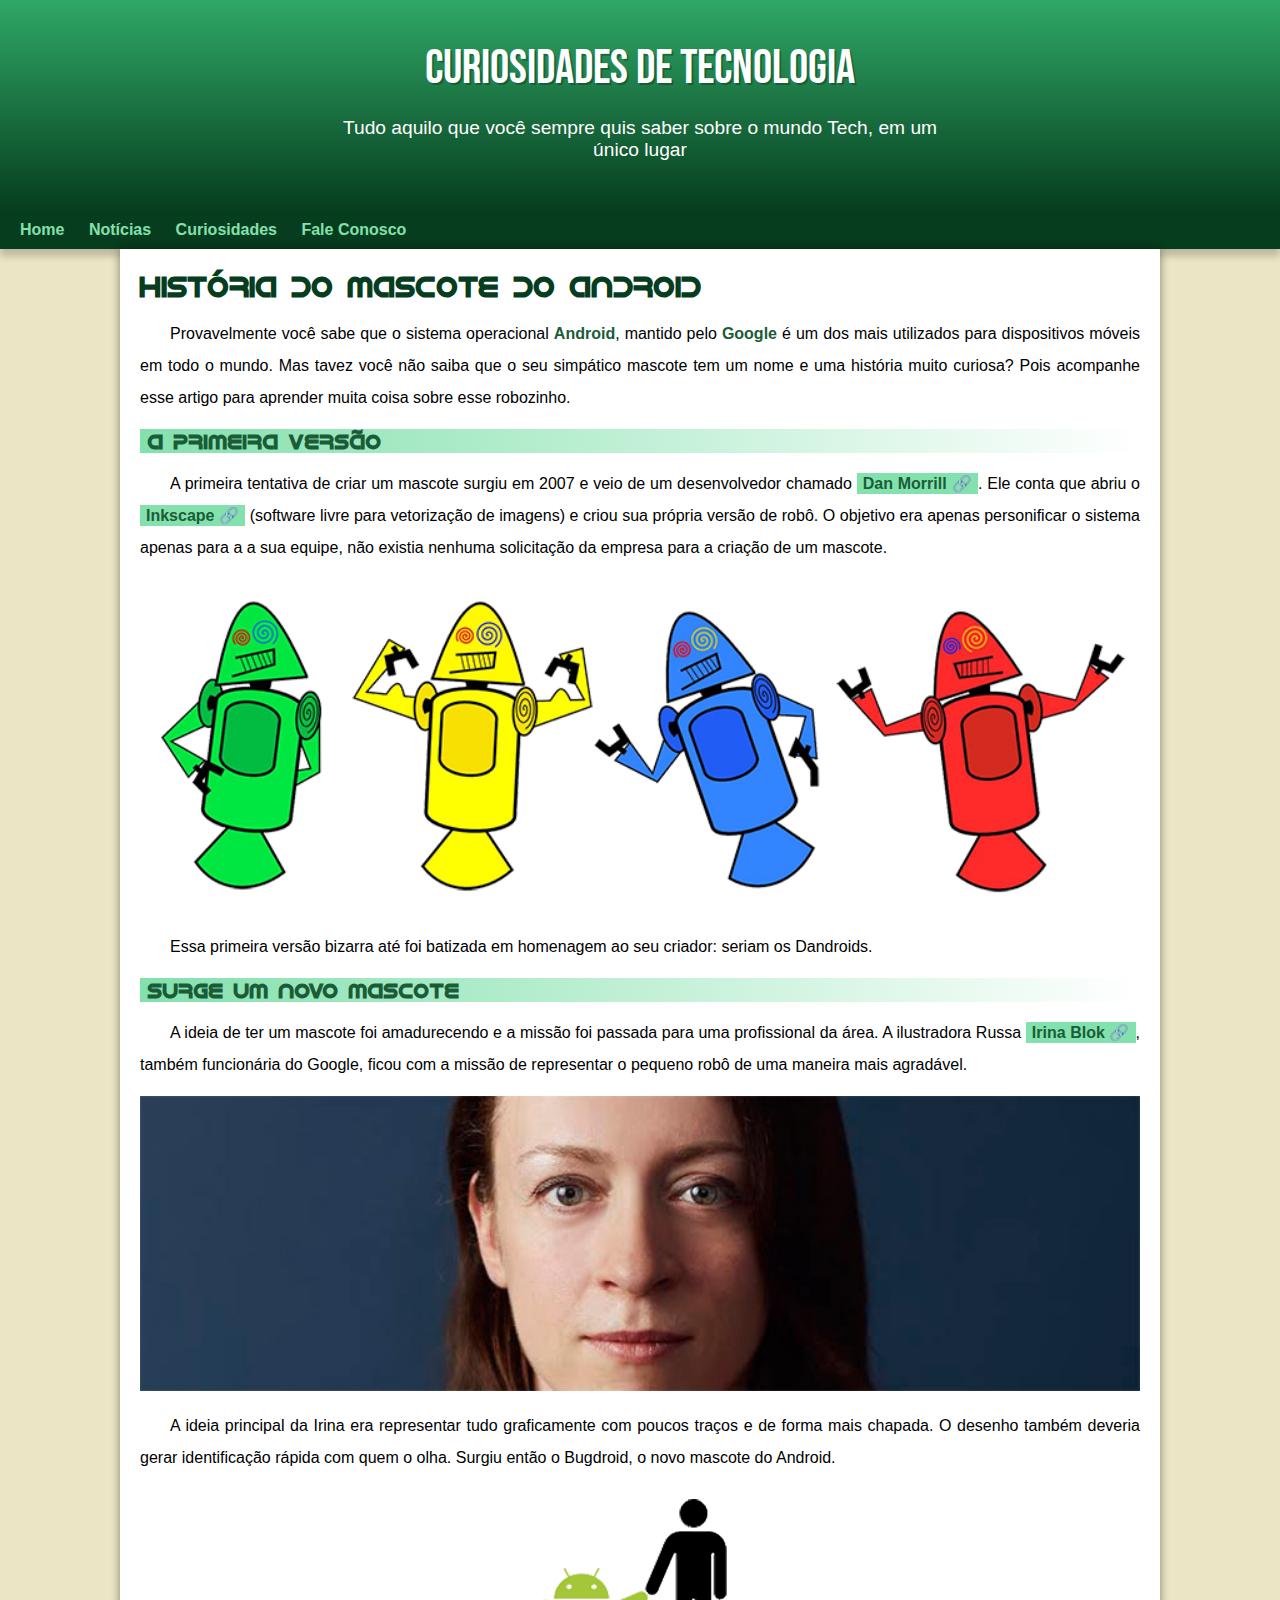
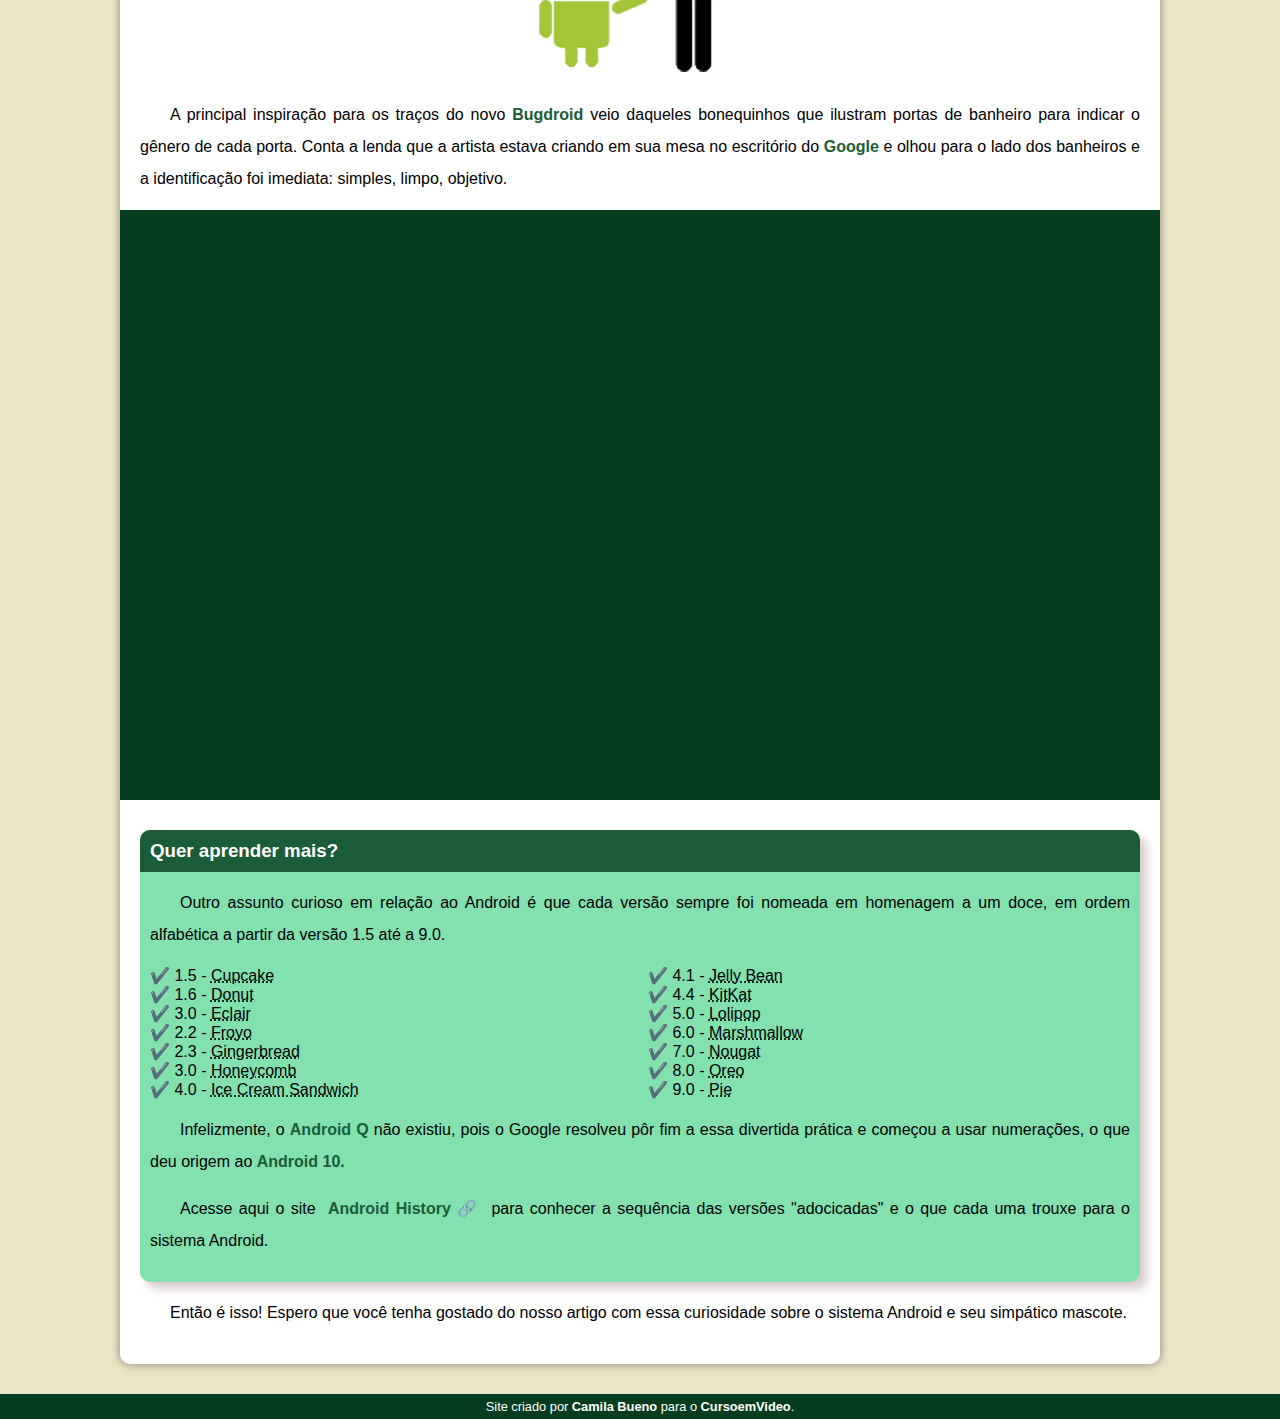
<file: D10/index.html>
<!DOCTYPE html>
<html lang="pt-br">
<head>
    <meta charset="UTF-8">
    <meta http-equiv="X-UA-Compatible" content="IE=edge">
    <meta name="viewport" content="width=device-width, initial-scale=1.0">
    <title>Como surgiu o mascote do Android</title>
    <link rel="shortcut icon" href="pacote-projeto-d010/imagens/favicon.ico" type="image/x-icon">
    <link rel="stylesheet" href="style.css">
</head>
<body>
    <header>
        <h1>Curiosidades de Tecnologia</h1>
        <p>Tudo aquilo que você sempre quis saber sobre o mundo Tech, em um único lugar</p>
    </header>
        <nav> 
        <a href="#"> Home</a>
        <a href="#"> Notícias</a>
        <a href="#"> Curiosidades</a>
        <a href="#"> Fale Conosco</a>
        </nav>
    <main>
        <article>
            <h1>História do Mascote do Android</h1>
        
            <p>Provavelmente você sabe que o sistema operacional <strong> Android</strong>, mantido pelo <strong> Google</strong> é um dos mais utilizados para dispositivos móveis em todo o mundo. Mas tavez você não saiba que o seu simpático mascote tem um nome e uma história muito curiosa? Pois acompanhe esse artigo para aprender muita coisa sobre esse robozinho.</p>
        
            <h2>A primeira versão</h2>
    
             <p>A primeira tentativa de criar um mascote surgiu em 2007 e veio de um desenvolvedor chamado <a class="externo" href="https://androidcommunity.com/dan-morrill-shows-us-the-android-mascot-that-almost-was-20130103/" target="_blank"> Dan Morrill</a>. Ele conta que abriu o <a class="externo" href="https://inkscape.org/pt-br/" target="_blank" > Inkscape</a> (software livre para vetorização de imagens) e criou sua própria versão de robô. O objetivo era apenas personificar o sistema apenas para a a sua equipe, não existia nenhuma solicitação da empresa para a criação de um mascote.</p>
    
            <picture>
                <source media="(max-width:670px)" srcset="../D10/pacote-projeto-d010/imagens/dan-droids-pq.png">
                <img src="../D10/pacote-projeto-d010/imagens/dan-droids.png" alt="Primeiro mascote do Android"></picture>
    
            <p>Essa primeira versão bizarra até foi batizada em homenagem ao seu criador: seriam os Dandroids.</p>
        
            <h2>Surge um novo mascote</h2>
        
            <p>A ideia de ter um mascote foi amadurecendo e a missão foi passada para uma profissional da área. A ilustradora Russa <a class="externo" href="https://www.irinablok.com/android" target="_blank">Irina Blok</a>, também funcionária do Google, ficou com a missão de representar o pequeno robô de uma maneira mais agradável.</p>
        
            <picture>
                <source media="(max-width:670px)" srcset="../D10/pacote-projeto-d010/imagens/irina-blok-pq.jpg"><img src="../D10/pacote-projeto-d010/imagens/irina-blok.jpg" alt="Foto da Irina Blok"></picture>
        
            <p>A ideia principal da Irina era representar tudo graficamente com poucos traços e de forma mais chapada. O desenho também deveria gerar identificação rápida com quem o olha. Surgiu então o Bugdroid, o novo mascote do Android.</p>
        
            <img src="../D10/pacote-projeto-d010/imagens/bugdroid.png" class="pequena" alt="Bugdroid">
        
            <p>A principal inspiração para os traços do novo <strong>Bugdroid</strong> veio daqueles bonequinhos que ilustram portas de banheiro para indicar o gênero de cada porta. Conta a lenda que a artista estava criando em sua mesa no escritório do <strong>Google</strong> e olhou para o lado dos banheiros e a identificação foi imediata: simples, limpo, objetivo.</p>
        
            <div class="video"><iframe width="560" height="315" src="https://www.youtube.com/embed/l2UDgpLz20M" title="YouTube video player" frameborder="0" allow="accelerometer; autoplay; clipboard-write; encrypted-media; gyroscope; picture-in-picture" allowfullscreen></iframe></div>
    
    <aside>
        <h3>Quer aprender mais?</h3>
    
        <p>Outro assunto curioso em relação ao Android é que cada versão sempre foi nomeada em homenagem a um doce, em ordem alfabética a partir da versão 1.5 até a 9.0.</p>

        <ul>
            <li>1.5 - <abbr title="Bolo de caneca"> Cupcake </abbr></li>
            <li>1.6 - <abbr title="Rosquinha">Donut</abbr></li>
            <li> 3.0 - <abbr title="Bomba">Eclair</abbr></li>
            <li> 2.2 - <abbr title="Iogurte congelado">Froyo</abbr></li>
            <li> 2.3 - <abbr title="Biscoito de gengibre">Gingerbread</abbr></li>
            <li> 3.0 - <abbr title="Favo de mel">Honeycomb</abbr></li>
            <li> 4.0 - <abbr title="Sanduíche de sorvete">Ice Cream Sandwich</abbr></li>
            <li> 4.1 - <abbr title="Jujuba">Jelly Bean</abbr></li>
            <li> 4.4 - <abbr title="Kitkat">KitKat</abbr></li>
            <li> 5.0 - <abbr title="Pirulito">Lolipop</abbr></li>
            <li> 6.0 - <abbr title="Marshmallow">Marshmallow</abbr></li>
            <li> 7.0 - <abbr title="Torrone">Nougat</abbr></li>
            <li> 8.0 - <abbr title="Oreo">Oreo</abbr></li>
            <li> 9.0 - <abbr title="Torta">Pie</abbr></li>
        </ul>
    
        <p>Infelizmente, o <strong>Android Q</strong> não existiu, pois o Google resolveu pôr fim a essa divertida prática e começou a usar numerações, o que deu origem ao <strong> Android 10.</strong></p>
    
        <p>Acesse aqui o site <a class="externo" href="https://www.android.com/intl/en_uk/history/#/donut" target="_blank"> Android History</a> para conhecer a sequência das versões "adocicadas" e o que cada uma trouxe para o sistema Android.</p>
    </aside>
        <p>Então é isso! Espero que você tenha gostado do nosso artigo com essa curiosidade sobre o sistema Android e seu simpático mascote.</p>
        </article>
    </main>  
        <footer>
            <p>Site criado por <a href="https://github.com/camilab86" target="_blank"><strong> Camila Bueno</strong></a> para o <a href="https://www.youtube.com/cursoemvideo" target="_blank"><strong> CursoemVideo</strong></a>.</p>
        </footer> 
</body>
</html>
</file>
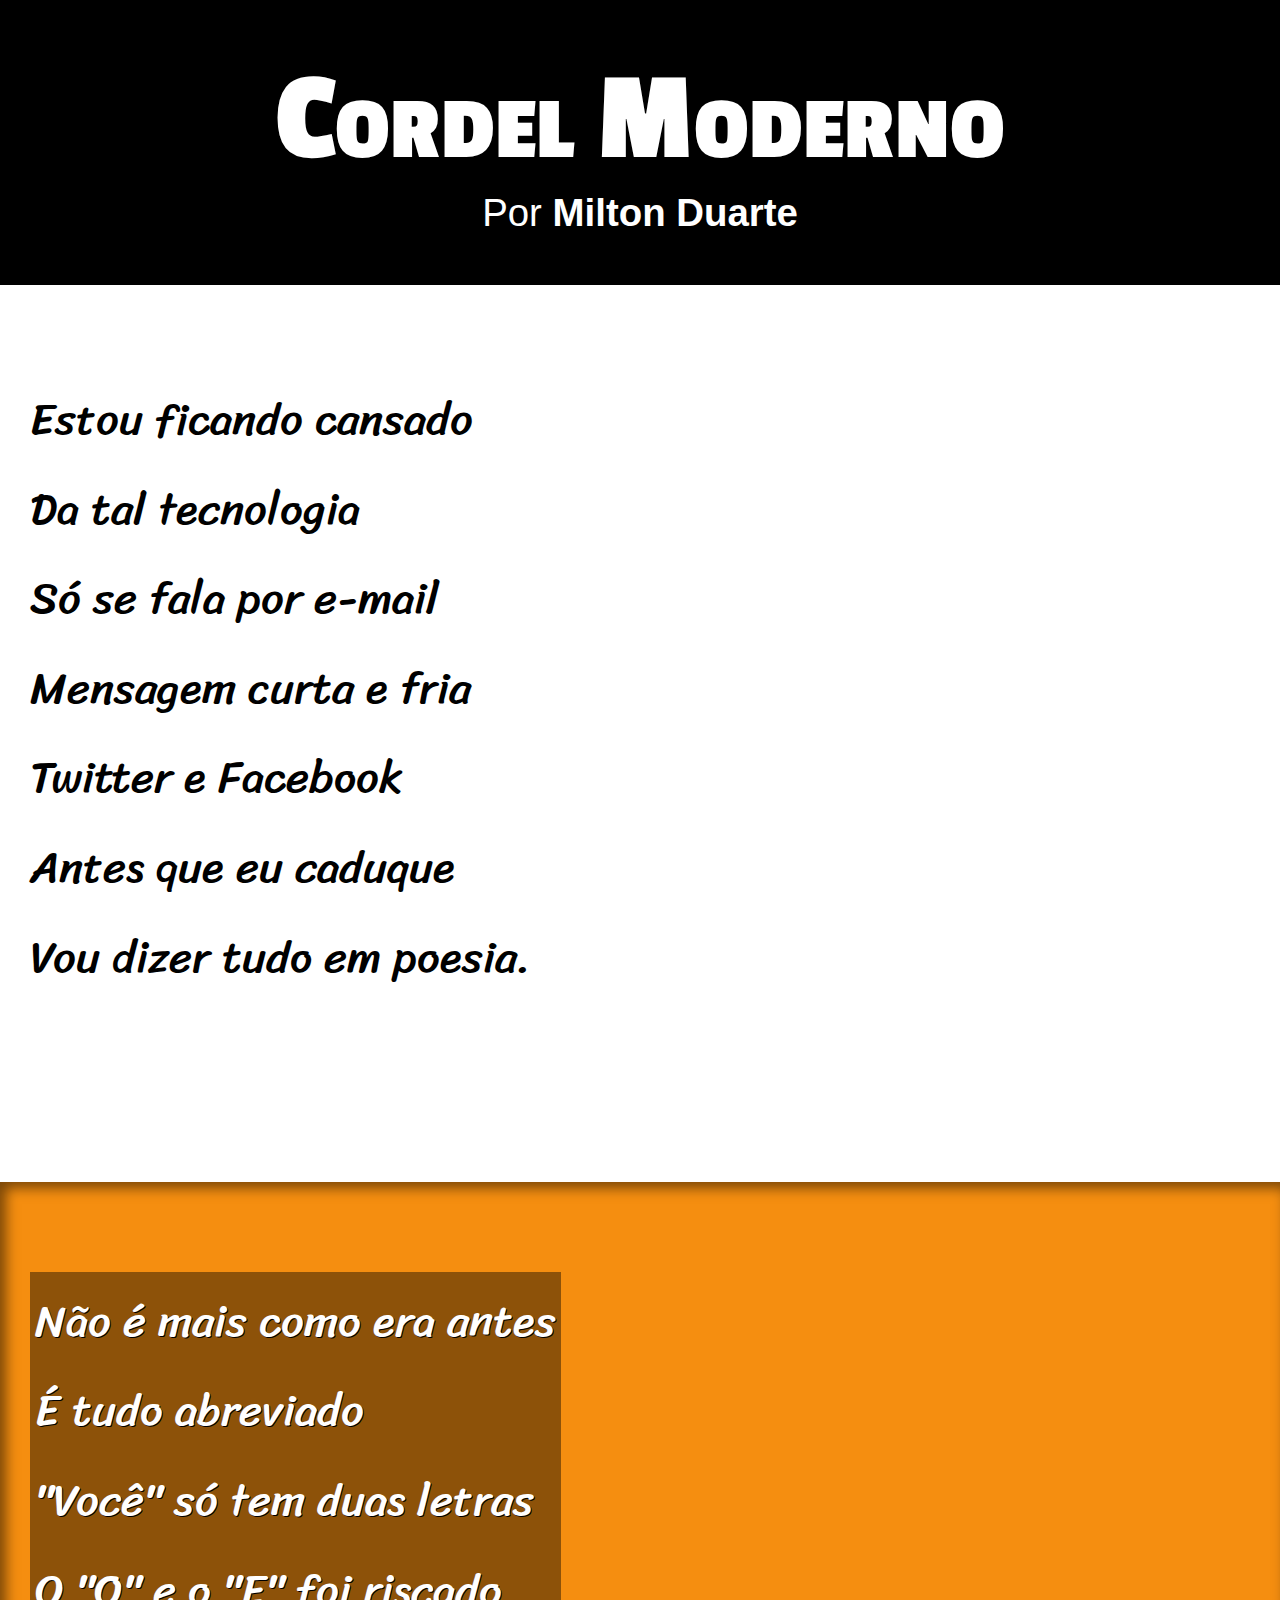
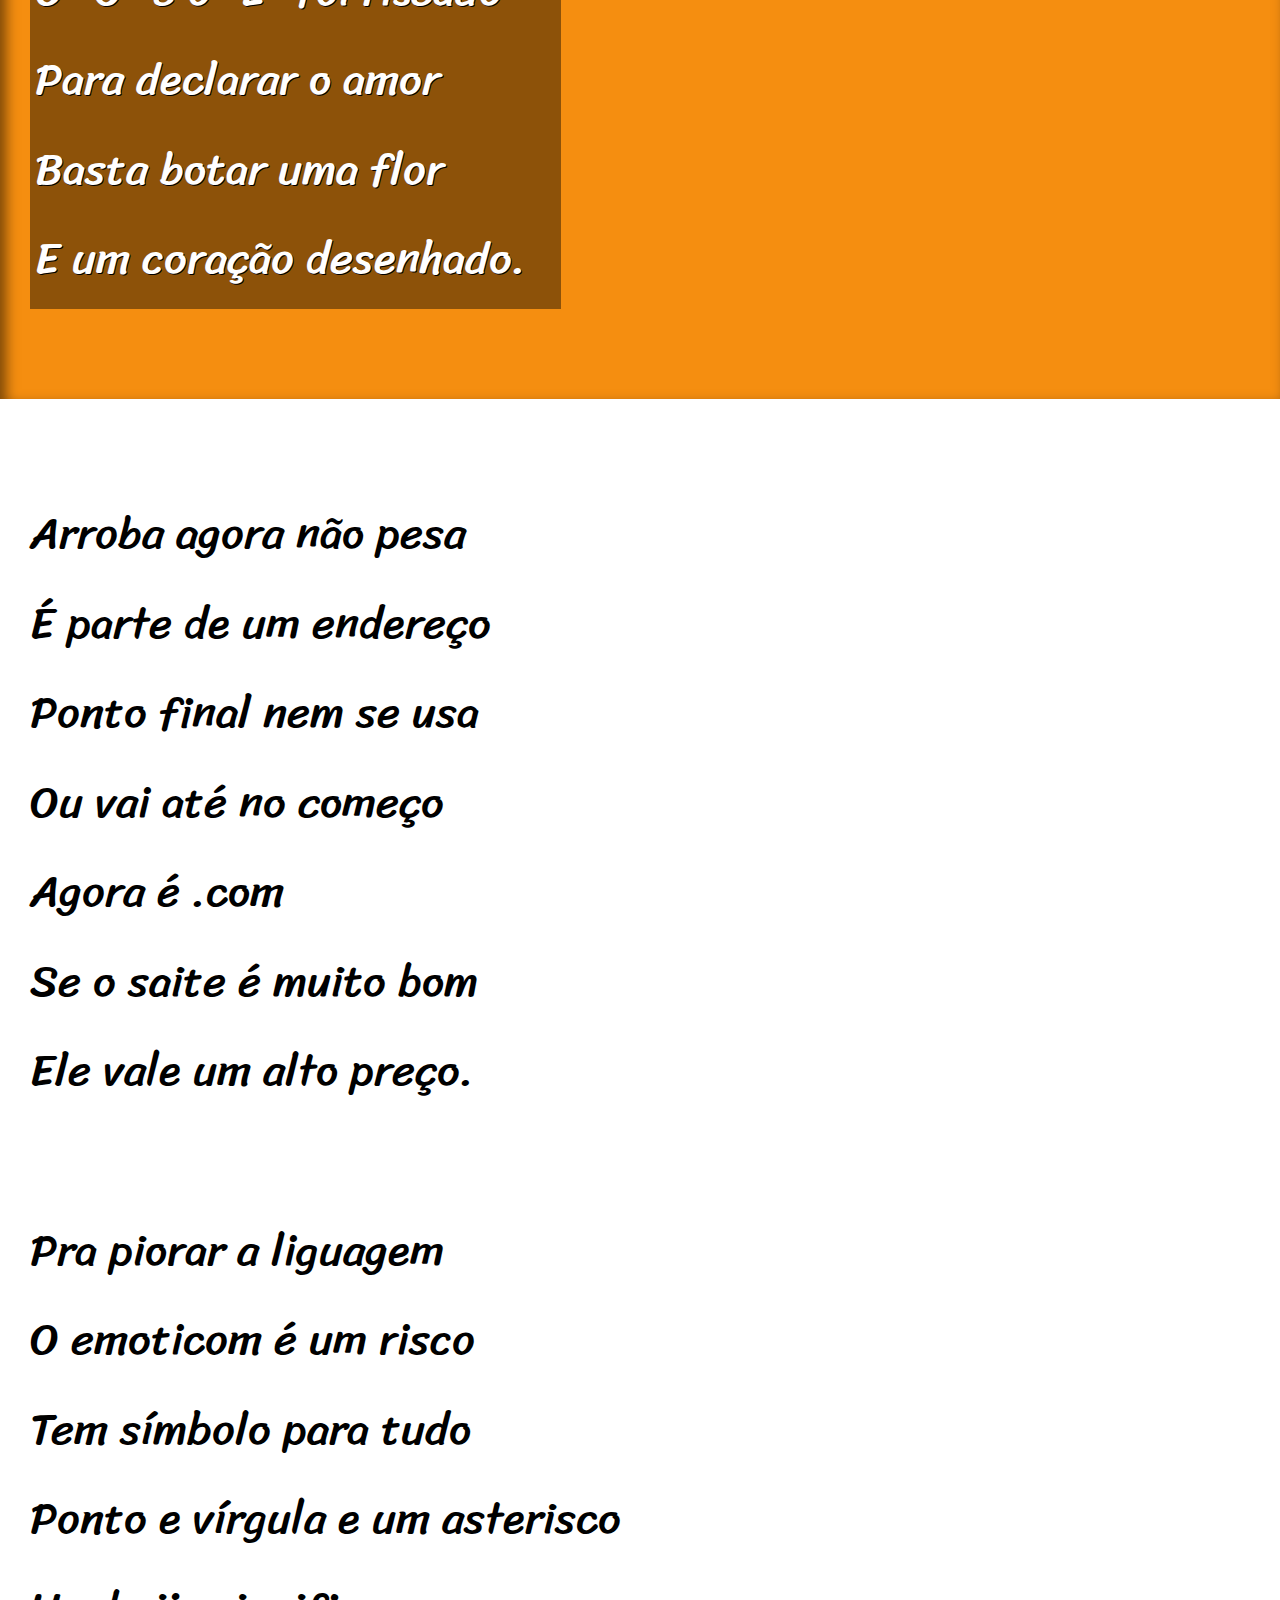
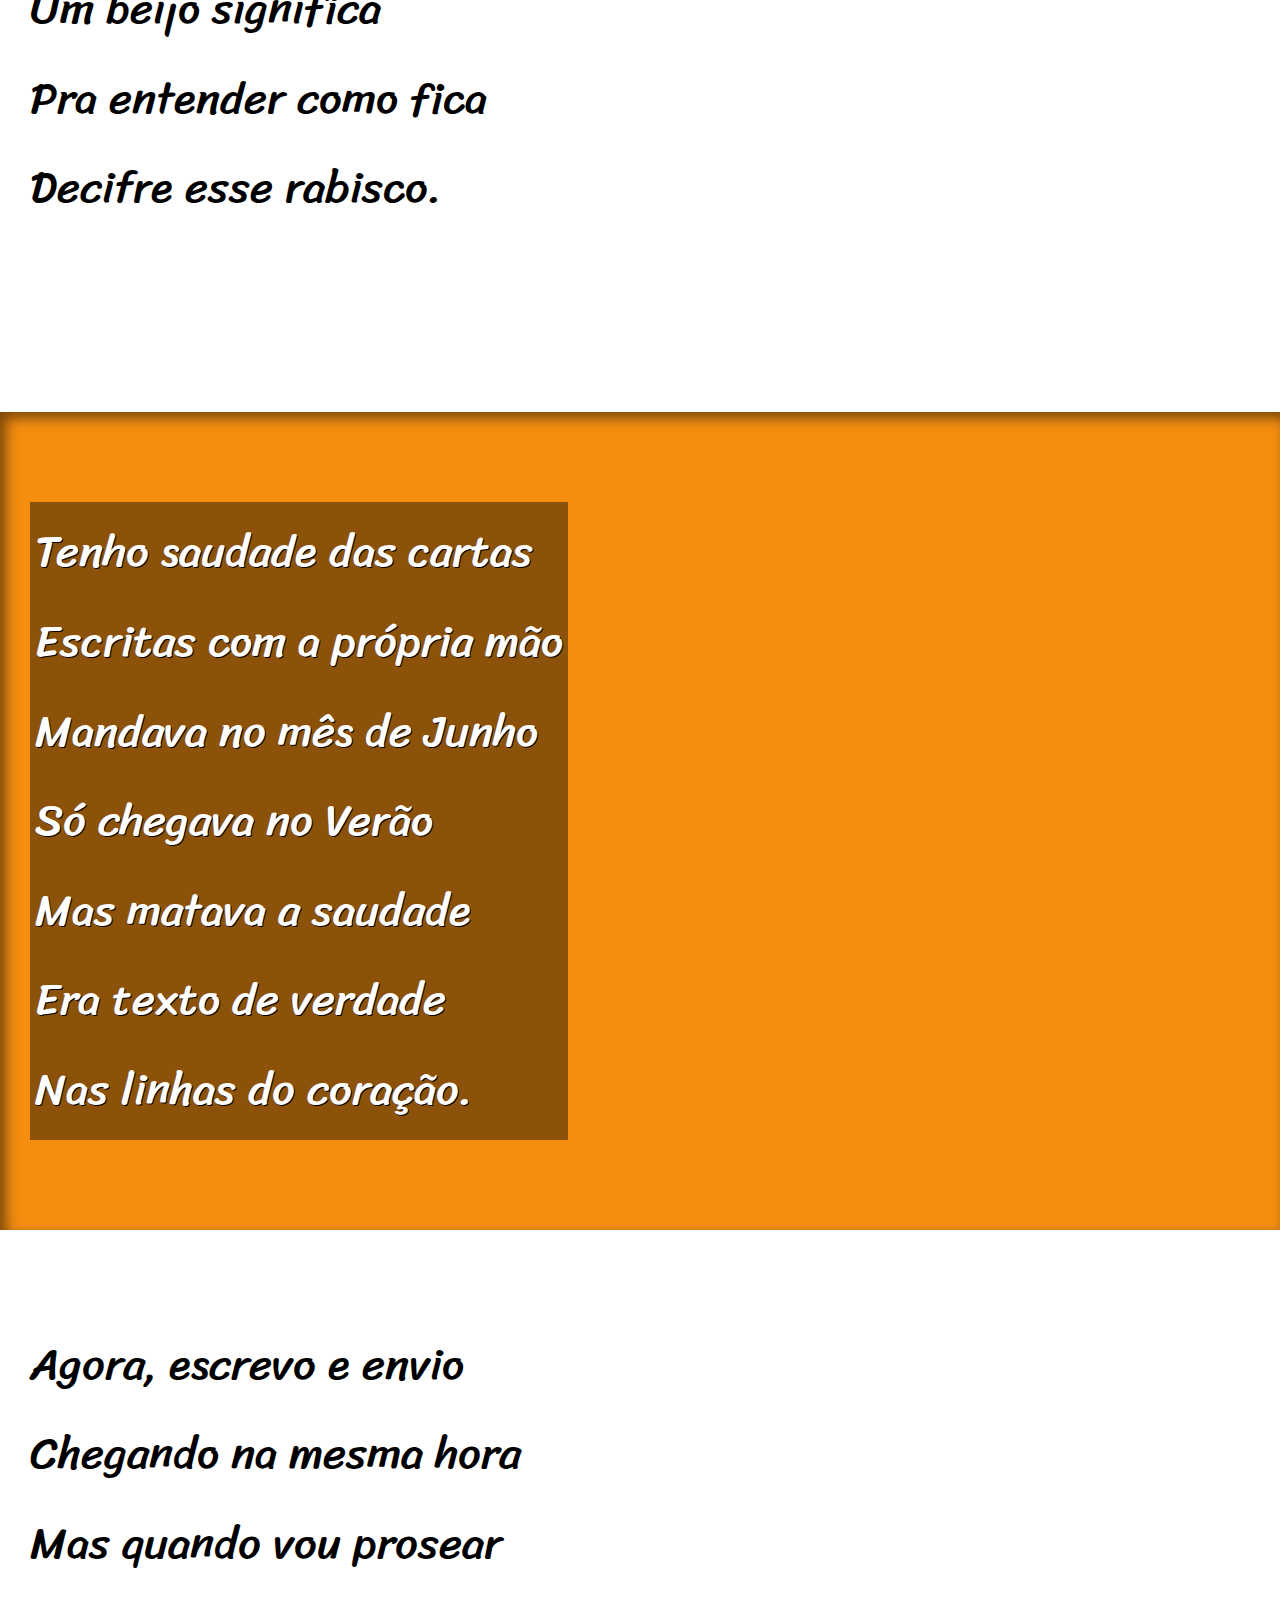
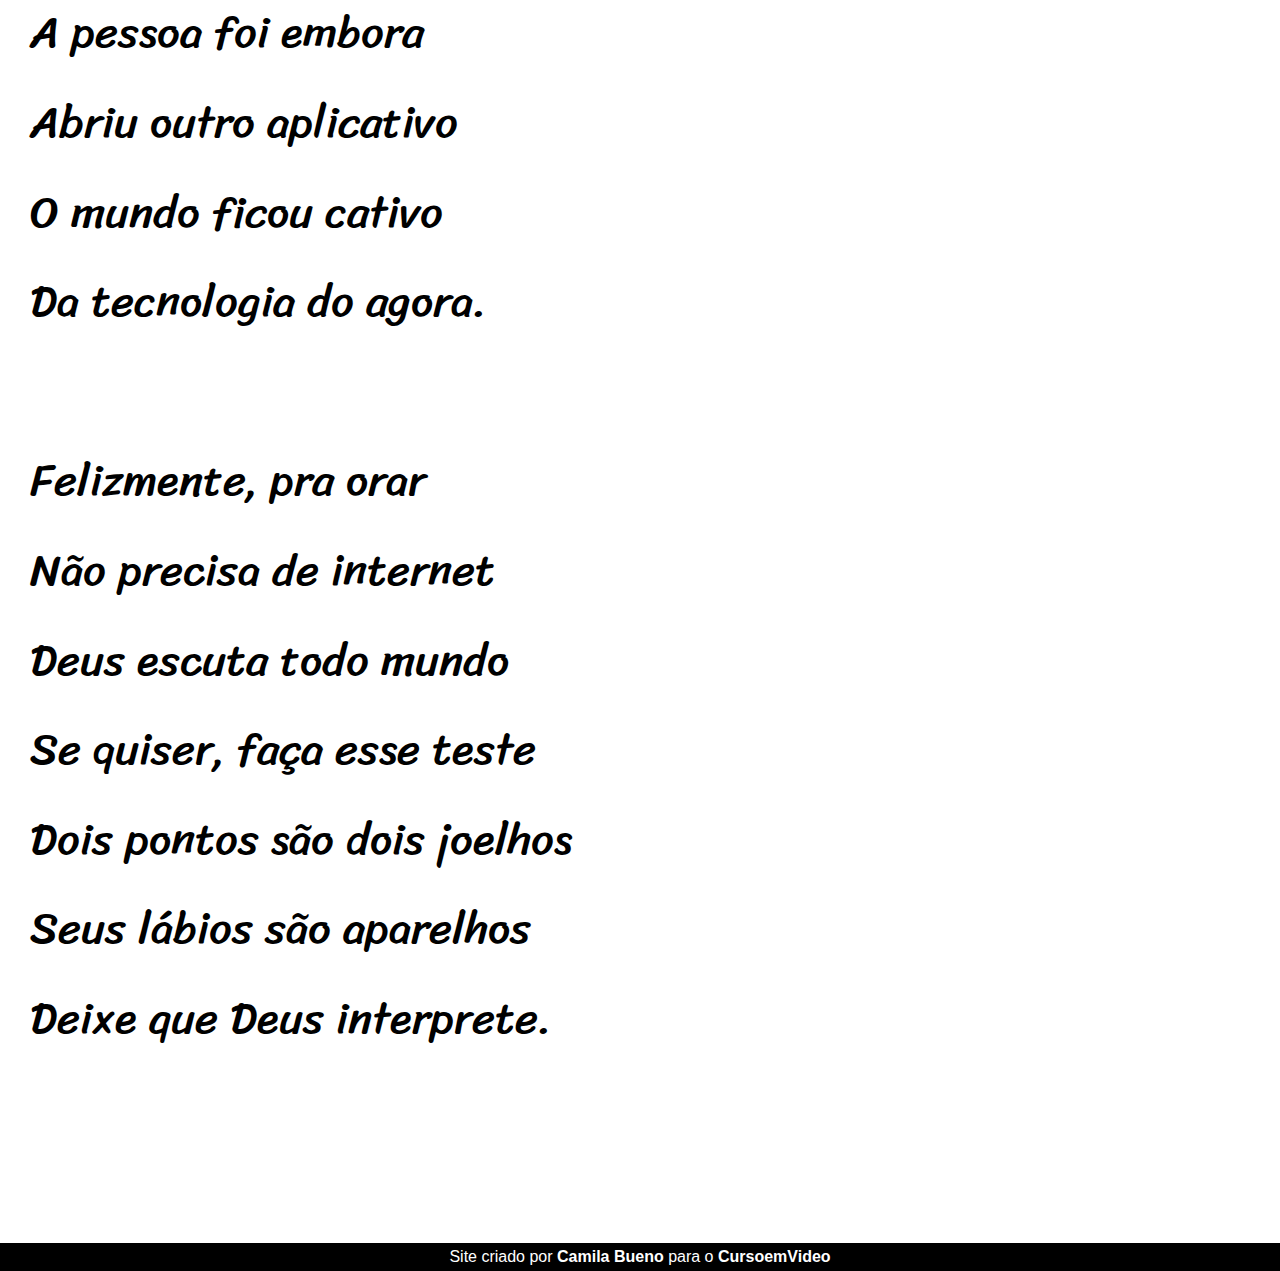
<file: D12/index.html>
<!DOCTYPE html>
<html lang="pt-br">
<head>
    <meta charset="UTF-8">
    <meta http-equiv="X-UA-Compatible" content="IE=edge">
    <meta name="viewport" content="width=device-width, initial-scale=1.0">
    <title>Cordel Moderno</title>
    <link rel="stylesheet" href="style.css">
</head>
<body>
<header>
    <h1>Cordel Moderno</h1>
    <p>
        Por <a href="https://www.recantodasletras.com.br/poesias/3186743" target="_blank">Milton Duarte</a>
    </p>
</header>
    <main>
        <section class="normal">
            <p>
                Estou ficando cansado <br>
                Da tal tecnologia <br>
                Só se fala por e-mail <br>
                Mensagem curta e fria <br>
                Twitter e Facebook <br>
                Antes que eu caduque <br>
                Vou dizer tudo em poesia.
            </p>
        </section>
        
        <section class="imagem" id="img01">
            <p>
                Não é mais como era antes <br>
                É tudo abreviado <br>
                "Você" só tem duas letras <br>
                O "O" e o "E" foi riscado <br>
                Para declarar o amor <br>
                Basta botar uma flor <br>
                E um coração desenhado.
            </p>
        </section>
        
        <section class="normal">
            <p>
                Arroba agora não pesa <br>
                É parte de um endereço <br>
                Ponto final nem se usa <br>
                Ou vai até no começo <br>
                Agora é .com <br>
                Se o saite é muito bom <br>
                Ele vale um alto preço.
            </p>
                
            <p>
                Pra piorar a liguagem <br>
                O emoticom é um risco <br>
                Tem símbolo para tudo <br>
                Ponto e vírgula e um asterisco <br>
                Um beijo significa <br>
                Pra entender como fica <br>
                Decifre esse rabisco. <br>
            </p>
        </section>
            
        <section class="imagem" id="img02">
            <p>
                Tenho saudade das cartas <br>
                Escritas com a própria mão <br>
                Mandava no mês de Junho <br>
                Só chegava no Verão <br>
                Mas matava a saudade <br>
                Era texto de verdade <br>
                Nas linhas do coração.
            </p>
        </section>

        <section class="normal">
            <p>
                Agora, escrevo e envio <br>
                Chegando na mesma hora <br>
                Mas quando vou prosear <br>
                A pessoa foi embora <br>
                Abriu outro aplicativo <br>
                O mundo ficou cativo <br>
                Da tecnologia do agora.
            </p>

            <p>
                Felizmente, pra orar <br>
                Não precisa de internet <br>
                Deus escuta todo mundo <br>
                Se quiser, faça esse teste <br>
                Dois pontos são dois joelhos <br>
                Seus lábios são aparelhos <br>
                Deixe que Deus interprete.
            </p>
        </section>
    </main>
        <footer>
            <p>Site criado por <a href="https://github.com/camila-bueno" target="_blank">Camila Bueno</a> para o <a href="https://cursoemvideo.com" target="_blank">CursoemVideo</a> </p>
        </footer>
</body>
</html>
</file>
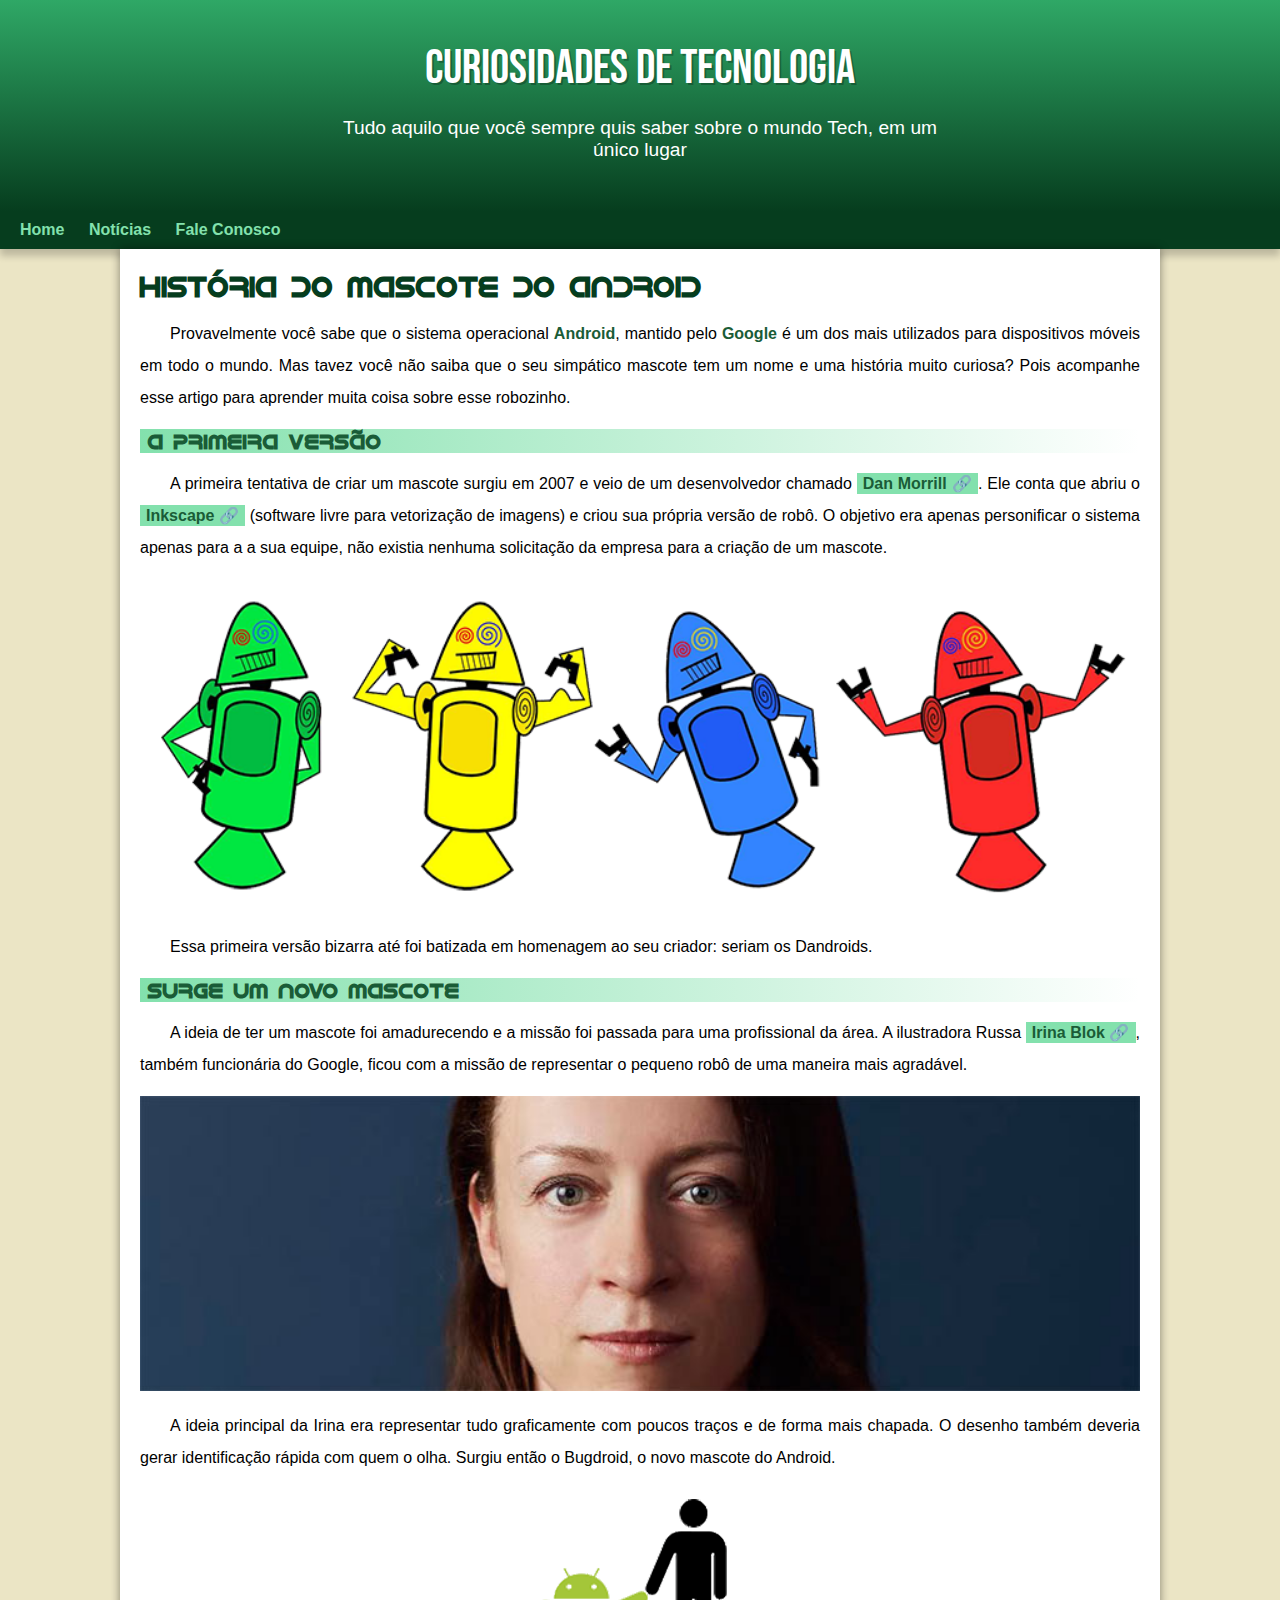
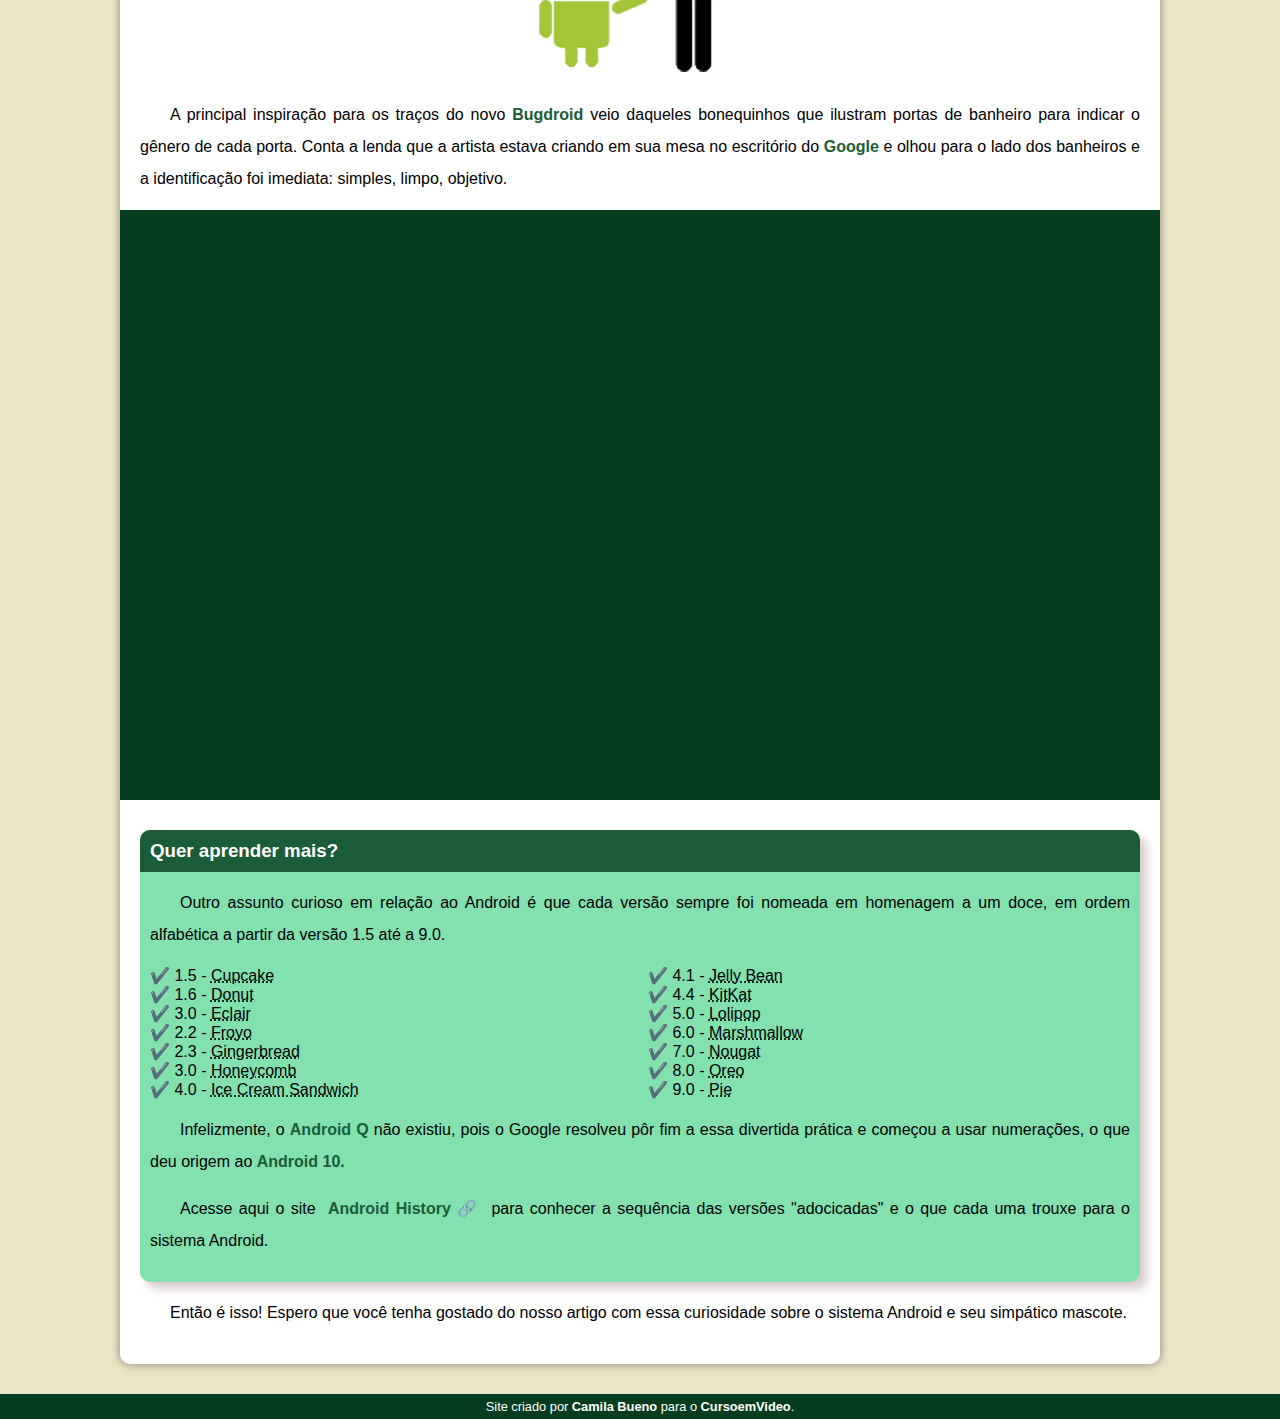
<file: Projeto Android/index.html>
<!DOCTYPE html>
<html lang="pt-br">
<head>
    <meta charset="UTF-8">
    <meta http-equiv="X-UA-Compatible" content="IE=edge">
    <meta name="viewport" content="width=device-width, initial-scale=1.0">
    <title>Como surgiu o mascote do Android</title>
    <link rel="shortcut icon" href="pacote-projeto-d010/imagens/favicon.ico" type="image/x-icon">
    <link rel="stylesheet" href="style.css">
</head>
<body>
    <header>
        <h1>Curiosidades de Tecnologia</h1>
        <p>Tudo aquilo que você sempre quis saber sobre o mundo Tech, em um único lugar</p>
    </header>
        <nav> 
        <a href="#"> Home</a>
        <a href="#"> Notícias</a>
        <a href="#"> Fale Conosco</a>
        </nav>
    <main>
        <article>
            <h1>História do Mascote do Android</h1>
        
            <p>Provavelmente você sabe que o sistema operacional <strong> Android</strong>, mantido pelo <strong> Google</strong> é um dos mais utilizados para dispositivos móveis em todo o mundo. Mas tavez você não saiba que o seu simpático mascote tem um nome e uma história muito curiosa? Pois acompanhe esse artigo para aprender muita coisa sobre esse robozinho.</p>
        
            <h2>A primeira versão</h2>
    
             <p>A primeira tentativa de criar um mascote surgiu em 2007 e veio de um desenvolvedor chamado <a class="externo" href="https://androidcommunity.com/dan-morrill-shows-us-the-android-mascot-that-almost-was-20130103/" target="_blank"> Dan Morrill</a>. Ele conta que abriu o <a class="externo" href="https://inkscape.org/pt-br/" target="_blank" > Inkscape</a> (software livre para vetorização de imagens) e criou sua própria versão de robô. O objetivo era apenas personificar o sistema apenas para a a sua equipe, não existia nenhuma solicitação da empresa para a criação de um mascote.</p>
    
            <picture>
                <source media="(max-width:670px)" srcset="./pacote-projeto-d010/imagens/dan-droids-pq.png">
                <img src="./pacote-projeto-d010/imagens/dan-droids.png" alt="Primeiro mascote do Android"></picture>
    
            <p>Essa primeira versão bizarra até foi batizada em homenagem ao seu criador: seriam os Dandroids.</p>
        
            <h2>Surge um novo mascote</h2>
        
            <p>A ideia de ter um mascote foi amadurecendo e a missão foi passada para uma profissional da área. A ilustradora Russa <a class="externo" href="https://www.irinablok.com/android" target="_blank">Irina Blok</a>, também funcionária do Google, ficou com a missão de representar o pequeno robô de uma maneira mais agradável.</p>
        
            <picture>
                <source media="(max-width:670px)" srcset="./pacote-projeto-d010/imagens/irina-blok-pq.jpg"><img src="./pacote-projeto-d010/imagens/irina-blok.jpg" alt="Foto da Irina Blok"></picture>
        
            <p>A ideia principal da Irina era representar tudo graficamente com poucos traços e de forma mais chapada. O desenho também deveria gerar identificação rápida com quem o olha. Surgiu então o Bugdroid, o novo mascote do Android.</p>
        
            <img src="./pacote-projeto-d010/imagens/bugdroid.png" class="pequena" alt="Bugdroid">
        
            <p>A principal inspiração para os traços do novo <strong>Bugdroid</strong> veio daqueles bonequinhos que ilustram portas de banheiro para indicar o gênero de cada porta. Conta a lenda que a artista estava criando em sua mesa no escritório do <strong>Google</strong> e olhou para o lado dos banheiros e a identificação foi imediata: simples, limpo, objetivo.</p>
        
            <div class="video"><iframe width="560" height="315" src="https://www.youtube.com/embed/l2UDgpLz20M" title="YouTube video player" frameborder="0" allow="accelerometer; autoplay; clipboard-write; encrypted-media; gyroscope; picture-in-picture" allowfullscreen></iframe></div>
    
    <aside>
        <h3>Quer aprender mais?</h3>
    
        <p>Outro assunto curioso em relação ao Android é que cada versão sempre foi nomeada em homenagem a um doce, em ordem alfabética a partir da versão 1.5 até a 9.0.</p>

        <ul>
            <li>1.5 - <abbr title="Bolo de caneca"> Cupcake </abbr></li>
            <li>1.6 - <abbr title="Rosquinha">Donut</abbr></li>
            <li> 3.0 - <abbr title="Bomba">Eclair</abbr></li>
            <li> 2.2 - <abbr title="Iogurte congelado">Froyo</abbr></li>
            <li> 2.3 - <abbr title="Biscoito de gengibre">Gingerbread</abbr></li>
            <li> 3.0 - <abbr title="Favo de mel">Honeycomb</abbr></li>
            <li> 4.0 - <abbr title="Sanduíche de sorvete">Ice Cream Sandwich</abbr></li>
            <li> 4.1 - <abbr title="Jujuba">Jelly Bean</abbr></li>
            <li> 4.4 - <abbr title="Kitkat">KitKat</abbr></li>
            <li> 5.0 - <abbr title="Pirulito">Lolipop</abbr></li>
            <li> 6.0 - <abbr title="Marshmallow">Marshmallow</abbr></li>
            <li> 7.0 - <abbr title="Torrone">Nougat</abbr></li>
            <li> 8.0 - <abbr title="Oreo">Oreo</abbr></li>
            <li> 9.0 - <abbr title="Torta">Pie</abbr></li>
        </ul>
    
        <p>Infelizmente, o <strong>Android Q</strong> não existiu, pois o Google resolveu pôr fim a essa divertida prática e começou a usar numerações, o que deu origem ao <strong> Android 10.</strong></p>
    
        <p>Acesse aqui o site <a class="externo" href="https://www.android.com/intl/en_uk/history/#/donut" target="_blank"> Android History</a> para conhecer a sequência das versões "adocicadas" e o que cada uma trouxe para o sistema Android.</p>
    </aside>
        <p>Então é isso! Espero que você tenha gostado do nosso artigo com essa curiosidade sobre o sistema Android e seu simpático mascote.</p>
        </article>
    </main>  
        <footer>
            <p>Site criado por <a href="https://github.com/camila-bueno" target="_blank"><strong> Camila Bueno</strong></a> para o <a href="https://www.youtube.com/cursoemvideo" target="_blank"><strong> CursoemVideo</strong></a>.</p>
        </footer> 
</body>
</html>
</file>
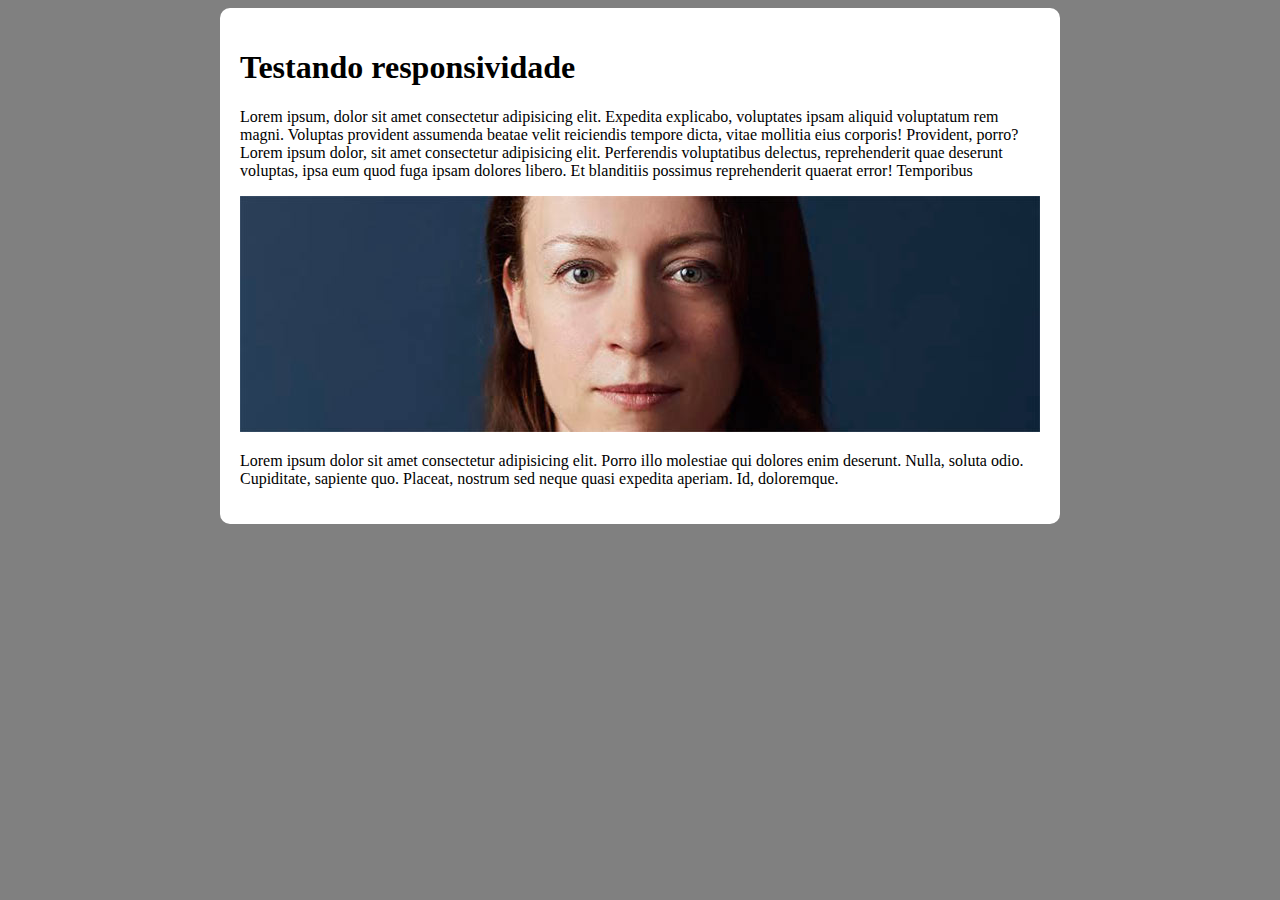
<file: D10/responsivo.html>
<!DOCTYPE html>
<html lang="pt-br">
<head>
    <meta charset="UTF-8">
    <meta http-equiv="X-UA-Compatible" content="IE=edge">
    <meta name="viewport" content="width=device-width, initial-scale=1.0">
    <title>Teste de responsividade</title>

    <style>
        body {
            background-color: gray;
        }

        main {
            background-color: white;
            padding: 20px;
            border-radius: 10px;

            min-width: 300px;
            max-width: 800px;
            margin: auto;

        }

        img {
            width: 100%;
        }
    </style>
</head>
<body>
    <main>
        <h1> Testando responsividade</h1>
        <p>Lorem ipsum, dolor sit amet consectetur adipisicing elit. Expedita explicabo, voluptates ipsam aliquid voluptatum rem magni. Voluptas provident assumenda beatae velit reiciendis tempore dicta, vitae mollitia eius corporis! Provident, porro?Lorem ipsum dolor, sit amet consectetur adipisicing elit. Perferendis voluptatibus delectus, reprehenderit quae deserunt voluptas, ipsa eum quod fuga ipsam dolores libero. Et blanditiis possimus reprehenderit quaerat error! Temporibus</p>

        <picture>
            <source media="(max-width: 600px)" srcset="pacote-projeto-d010/imagens/irina-blok-pq.jpg">
        <img src="pacote-projeto-d010/imagens/irina-blok.jpg" alt="Irina Blok">
        </picture>

        <p>Lorem ipsum dolor sit amet consectetur adipisicing elit. Porro illo molestiae qui dolores enim deserunt. Nulla, soluta odio. Cupiditate, sapiente quo. Placeat, nostrum sed neque quasi expedita aperiam. Id, doloremque.</p>
    </main>
</body>
</html>
</file>
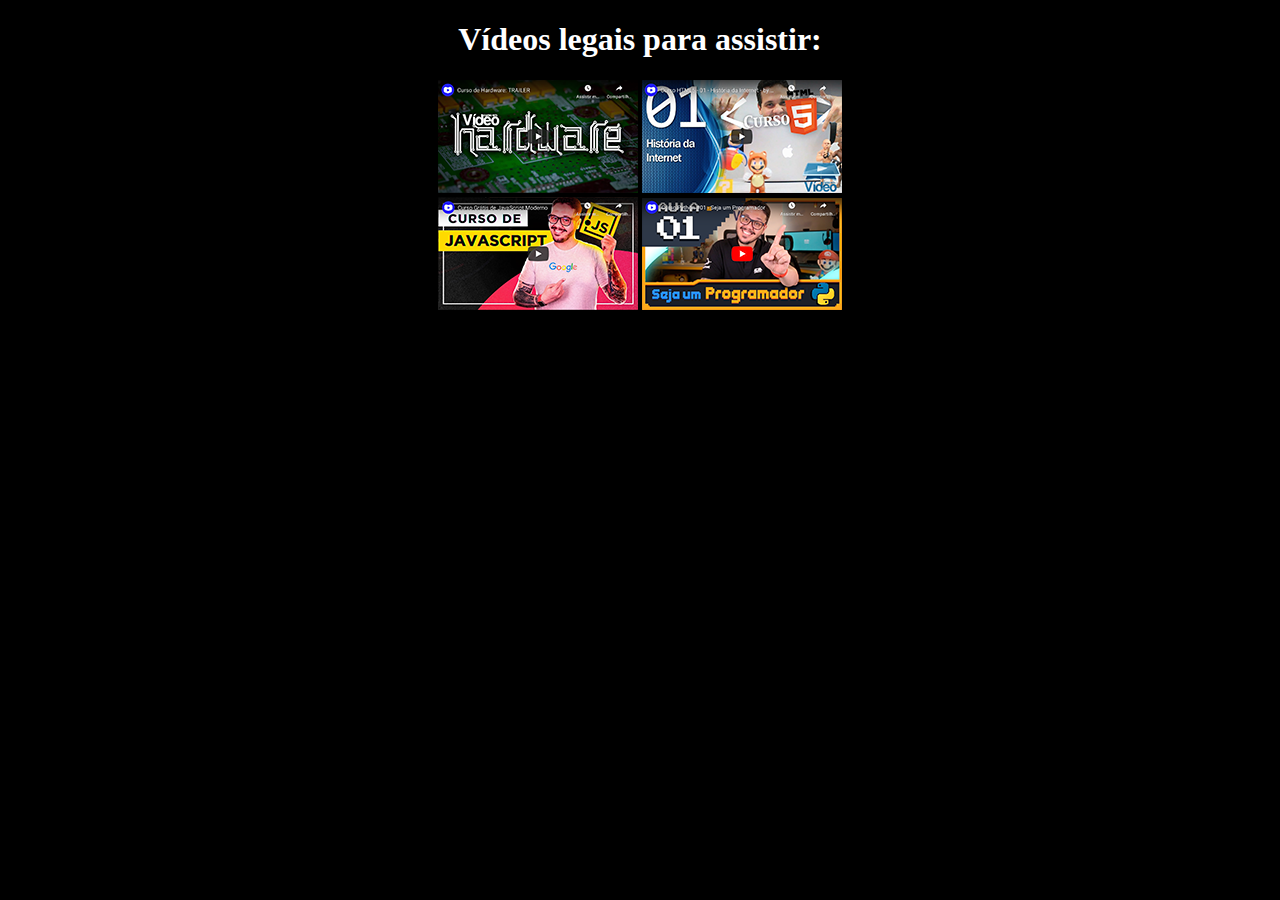
<file: Desafio 9/desafio9.html>
<!DOCTYPE html>
<html lang="pt-br">
<head>
    <meta charset="UTF-8">
    <meta http-equiv="X-UA-Compatible" content="IE=edge">
    <meta name="viewport" content="width=device-width, initial-scale=1.0">
    <link rel="shortcut icon" href="imagens/iconefav.ico" type="image/x-icon">
    <title>Meus vídeos</title>
    <link rel="stylesheet" href="style.css">
</head>
<body>
    <h1>Vídeos legais para assistir:</h1>
    <a href="file:///Users/Camila/Desktop/Front%20End/estudos/html-css/Desafio%209/desafio9a.html" target="_self" rel="next"> <img src="imagens/thumb-hardware.png" alt="foto thumb-hardware"></a>
    <a href="file:///Users/Camila/Desktop/Front%20End/estudos/html-css/Desafio%209/desafio9b.html" target="_self" rel="next"> <img src="imagens/thumb-html.png" alt="foto thumb-html"></a>
    <br>
    <a href="file:///Users/Camila/Desktop/Front%20End/estudos/html-css/Desafio%209/desafio9c.html" target="_self" rel="next"> <img src="imagens/thumb-js.png" alt="foto thumb-javascript"></a>
    <a href="file:///Users/Camila/Desktop/Front%20End/estudos/html-css/Desafio%209/desafio9d.html" target="_self" rel="next"> <img src="imagens/thumb-python.png" alt="foto thumb-python">
    
</body>
</html>
</file>
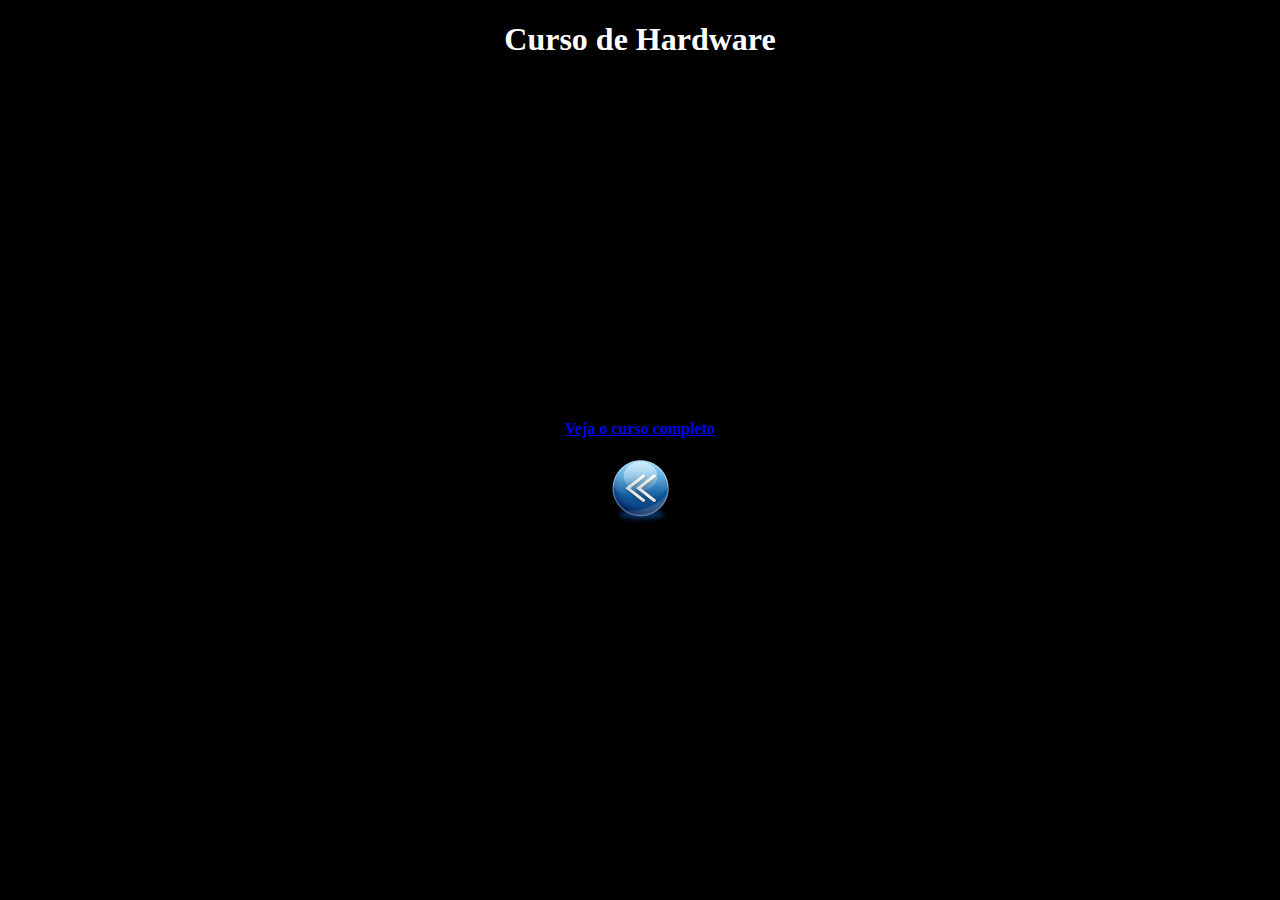
<file: Desafio 9/desafio9a.html>
<!DOCTYPE html>
<html lang="pt-br">
<head>
    <meta charset="UTF-8">
    <meta http-equiv="X-UA-Compatible" content="IE=edge">
    <meta name="viewport" content="width=device-width, initial-scale=1.0">
    <title>Meus vídeos</title>
    <link rel="stylesheet" href="style.css">
</head>
<body>
    <h1>Curso de Hardware</h1>
    <iframe width="560" height="315" src="https://www.youtube.com/embed/iT6E92Kt38o" title="YouTube video player" frameborder="0" allow="accelerometer; autoplay; clipboard-write; encrypted-media; gyroscope; picture-in-picture" allowfullscreen></iframe>
    <h4><a href="https://www.youtube.com/watch?v=zpK_MqEMgu4&list=PLHz_AreHm4dn1JHgN9wpbIUhzZmycYQXW&index=2" target="_blank" rel="external"> Veja o curso completo</a></h4>
    
    <p><a href="https://camila-bueno.github.io/HTML5-CSS3/Desafio%209/desafio9.html" target="_self" rel="Prev"> <img src="https://camila-bueno.github.io/HTML5-CSS3/Desafio%209/imagens/setaazul.png" alt="Botão voltar"></a></p>
    
</body>
</html>
</file>
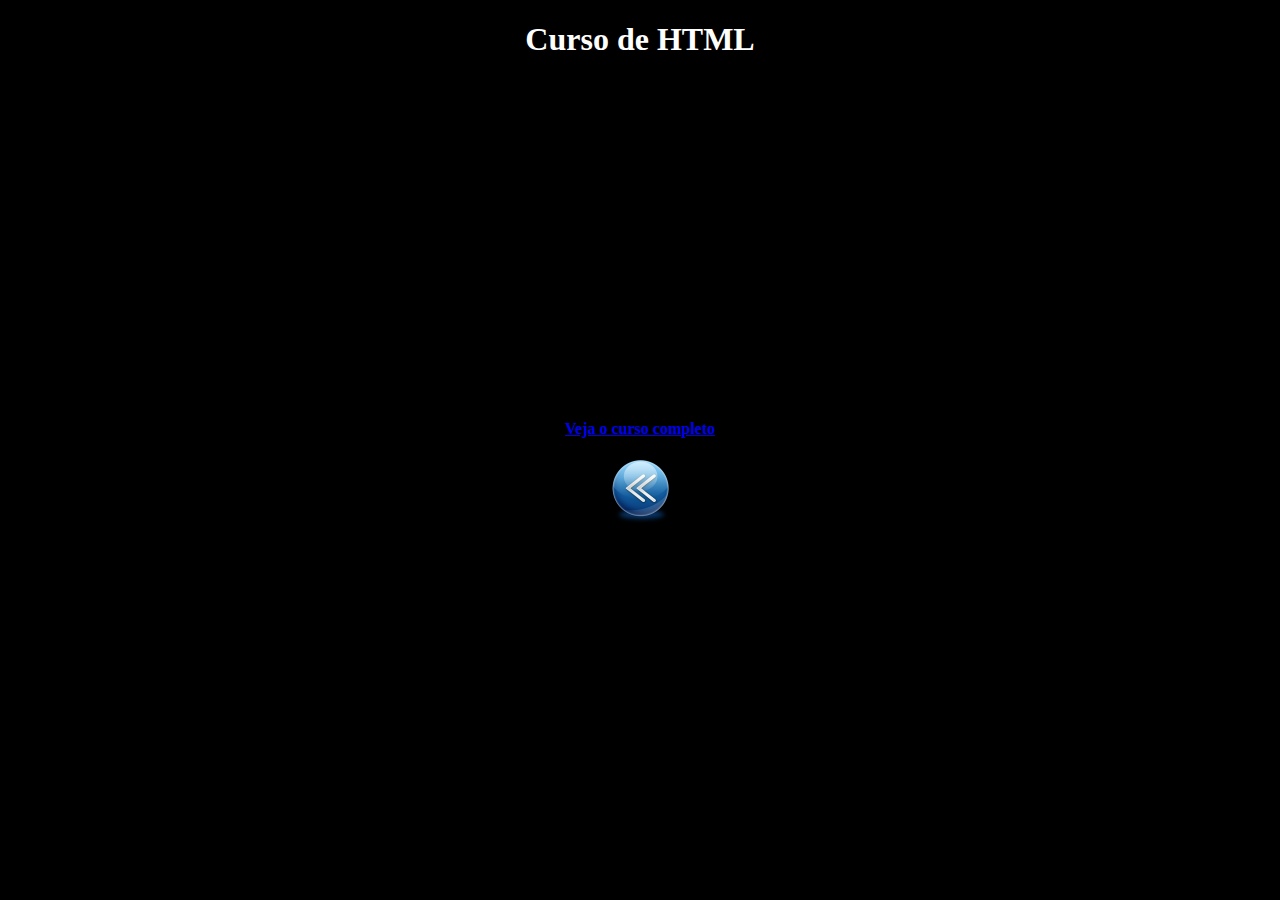
<file: Desafio 9/desafio9b.html>
<!DOCTYPE html>
<html lang="pt-br">
<head>
    <meta charset="UTF-8">
    <meta http-equiv="X-UA-Compatible" content="IE=edge">
    <meta name="viewport" content="width=device-width, initial-scale=1.0">
    <title>Meus vídeos</title>
    <link rel="stylesheet" href="style.css">
</head>
<body> 
    <h1>Curso de HTML</h1>
    <iframe width="560" height="315" src="https://www.youtube.com/embed/rsFCVjr5yxc" title="YouTube video player" frameborder="0" allow="accelerometer; autoplay; clipboard-write; encrypted-media; gyroscope; picture-in-picture" allowfullscreen></iframe>
    <h4><a href="https://www.youtube.com/watch?v=epDCjksKMok&list=PLHz_AreHm4dlAnJ_jJtV29RFxnPHDuk9o" target="_blank" rel="external"> Veja o curso completo</a></h4>

    <p><a href="https://camila-bueno.github.io/HTML5-CSS3/Desafio%209/desafio9.html" target="_self" rel="Prev"> <img src="https://camila-bueno.github.io/HTML5-CSS3/Desafio%209/imagens/setaazul.png" alt="Botão voltar"></a></p>

</body>
</html>
</file>
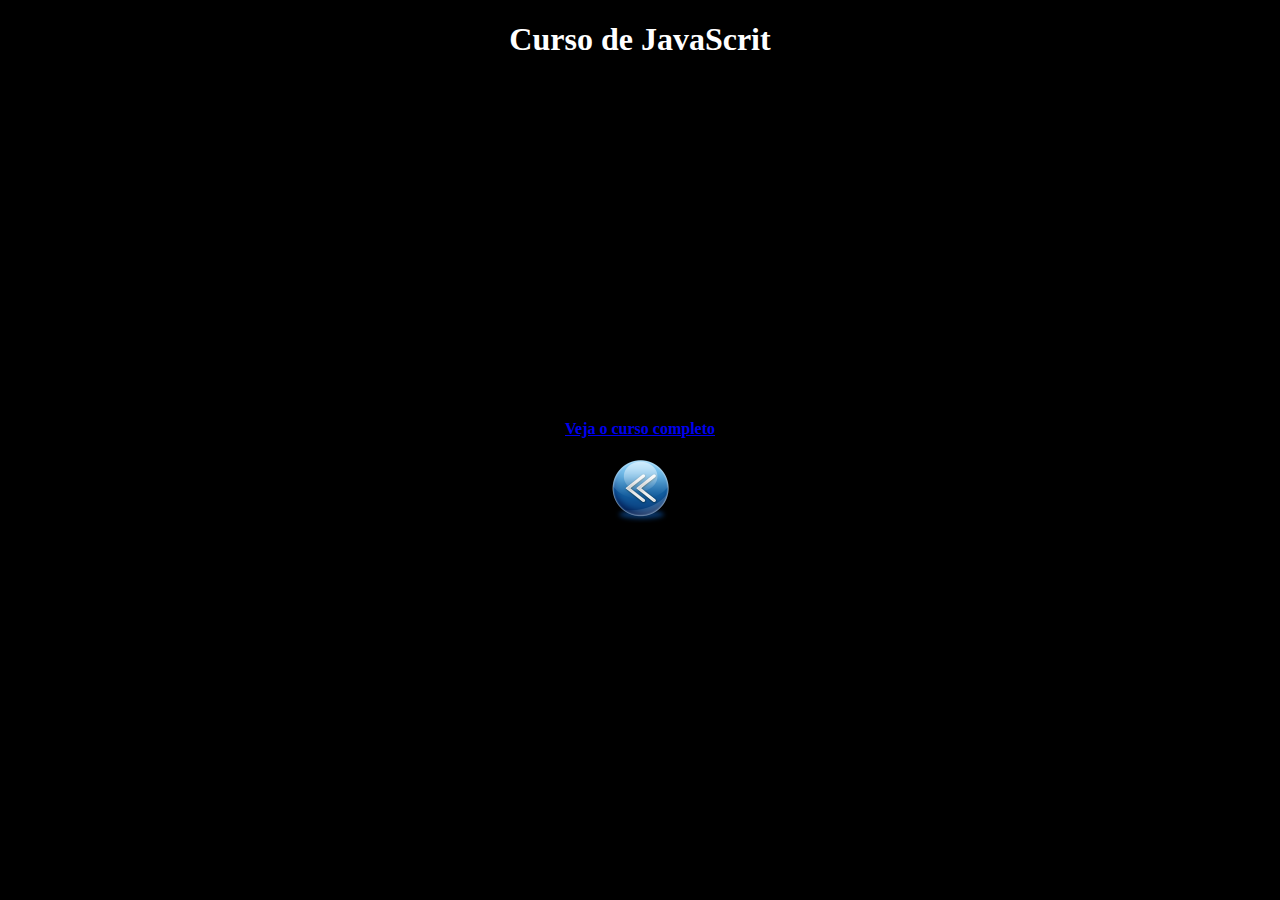
<file: Desafio 9/desafio9c.html>
<!DOCTYPE html>
<html lang="pt-br">
<head>
    <meta charset="UTF-8">
    <meta http-equiv="X-UA-Compatible" content="IE=edge">
    <meta name="viewport" content="width=device-width, initial-scale=1.0">
    <title>Meus vídeos</title>
    <link rel="stylesheet" href="style.css">
</head>
<body>
    <h1>Curso de JavaScrit</h1>
    <iframe width="560" height="315" src="https://www.youtube.com/embed/BXqUH86F-kA" title="YouTube video player" frameborder="0" allow="accelerometer; autoplay; clipboard-write; encrypted-media; gyroscope; picture-in-picture" allowfullscreen></iframe>
    <h4><a href="https://www.youtube.com/watch?v=1-w1RfGIov4&list=PLHz_AreHm4dlsK3Nr9GVvXCbpQyHQl1o1" target="_blank" rel="external"> Veja o curso completo</a></h4>
    
    <p><a href="https://camila-bueno.github.io/HTML5-CSS3/Desafio%209/desafio9.html" target="_self" rel="Prev"> <img src="https://camila-bueno.github.io/HTML5-CSS3/Desafio%209/imagens/setaazul.png" alt="Botão voltar"></p>
</body>
</html>
</file>
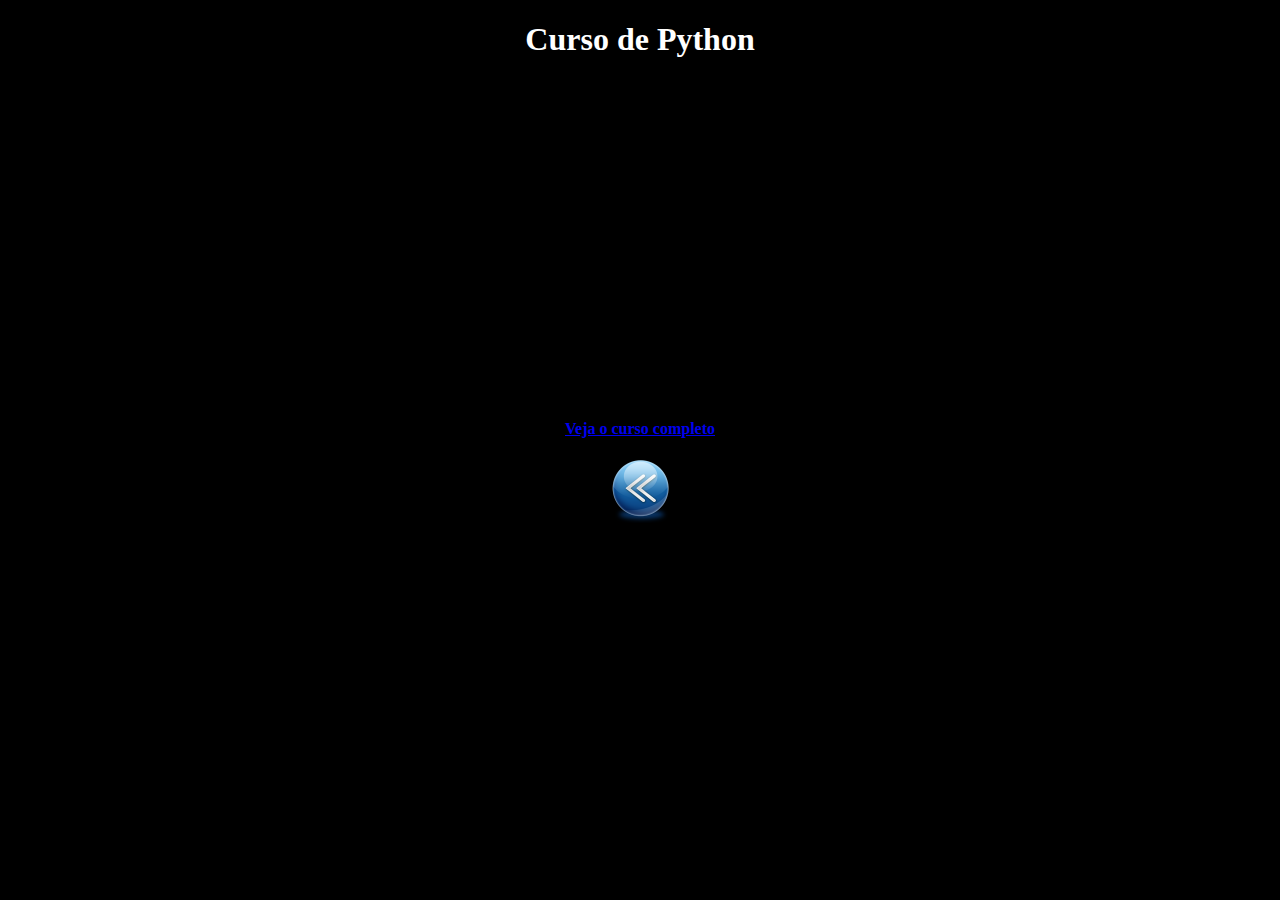
<file: Desafio 9/desafio9d.html>
<!DOCTYPE html>
<html lang="pt-br">
<head>
    <meta charset="UTF-8">
    <meta http-equiv="X-UA-Compatible" content="IE=edge">
    <meta name="viewport" content="width=device-width, initial-scale=1.0">
    <title>Meus vídeos</title>
    <link rel="stylesheet" href="style.css">
</head>
<body>
    <h1>Curso de Python</h1>
    <iframe width="560" height="315" src="https://www.youtube.com/embed/S9uPNppGsGo" title="YouTube video player" frameborder="0" allow="accelerometer; autoplay; clipboard-write; encrypted-media; gyroscope; picture-in-picture" allowfullscreen></iframe>
    <h4><a href="https://www.youtube.com/watch?v=Mp0vhMDI7fA&list=PLHz_AreHm4dlKP6QQCekuIPky1CiwmdI6&index=2" target="_blank" rel="external"> Veja o curso completo</a></h4>

    <p><a href="file:///Users/Camila/Desktop/Front%20End/estudos/html-css/Desafio%209/desafio9.html" target="_self" rel="Prev"> <img src="imagens/setaazul.png"></a></p>
</body>
</html>
</file>
<file: D10/style.css>
@charset "UTF-8";

@import url('https://fonts.googleapis.com/css2?family=Bebas+Neue&display=swap');

@font-face {
    font-family: 'Idroid';
    src: url(pacote-projeto-d010/fontes/IDroid.otf) format('opentype');
}

/*variáveis*/
:root {
    --cor0:#ffffff;
    --cor1:#ebe5c5;
    --cor2:#83e1ad;
    --cor3:#3ddc84;
    --cor4:#2fa866;
    --cor5:#1a5c37;
    --cor6:#063d1e;

    --fonte-padrão: Arial, Helvetica, sans-serif;
    --fonte-destaque:'Bebas Neue', cursive;
    --fonte-android: 'Idroid', cursive;
    
}

* {
    margin: 0px;
    padding: 0px;

}

body { 
    background-color: var(--cor1);
    font-family: var(--fonte-padrão);
}

a.externo::after {
    content: ' 🔗';
}

header {
    background-image: linear-gradient(to bottom, var(--cor4), var(--cor6));
    min-height: 150px;
    text-align: center;
    padding-top: 40px;
}

header > h1 {
    color: var(--cor0);
    font-family: var(--fonte-destaque);
    font-size: 3em;
    font-weight: lighter;
    margin-bottom: 20px;
    text-shadow: 2px 2px 0px rgba(0, 0, 0, 0.274);
    
}

header > p {
    color: var(--cor0);
    font-size: 1.2em;
    font-family: var(--fonte-padrão);
    max-width: 600px;
    margin: auto;
    padding: 0px 10px 50px 10px ;

}

nav {
    background-color:var(--cor6);
    padding: 10px;
    box-shadow: 0px 7px 7px rgba(0, 0, 0, 0.195);
}

nav > a {
    color: var(--cor2);
    padding: 10px;
    text-decoration: none;
    font-weight: bold;
    border-radius: 5px;
    transition-duration: 0.5s;
}

nav > a:hover {
    background-color: var(--cor4);
    color: var(--cor5);
    
}

main {
    min-width: 300px;
    max-width: 1000px;
    margin: auto;
    margin-bottom: 30px;
    padding: 20px;
    background-color: var(--cor0);
    box-shadow: 0px 0px 10px rgba(0, 0, 0, 0.438);
    border-radius: 0px 0px 10px 10px;   
}

main p {
    margin: 15px 0px;
    text-align: justify;
    text-indent: 30px;
    line-height: 2em;
}

main img {
    width:100%;    
}

main h1 {
    color: var(--cor6);
    font-family: var(--fonte-android);
    font-size: 1.8em;
}

main h2 {
    color: var(--cor5);
    font-family: var(--fonte-android);
    font-size: 1.3em ;
    background-image: linear-gradient(to right, var(--cor2), transparent);
    text-indent: 8px;
}

main strong {
    color: var(--cor5);
    font-weight: bold;
}
main a {
    text-decoration: none;
    font-weight: bold;
    color: var(--cor5);
    background-color: var(--cor2);
    padding: 2px 6px;
 }

main a:hover {
    text-decoration: underline;
    color: var(--cor5);
} 

.pequena {
    max-width: 300px;
    margin: auto;
    display: block;
}

div.video {
    background-color: var(--cor6);
    padding: 20px;
    padding-bottom: 57%;
    margin: 0px -20px 30px -20px;
    position: relative;
}

div iframe {
    position: absolute;
    width: 90%;
    height: 90%;
    top: 5%;
    left: 5%;
    
}

aside {
    background-color: var(--cor2);
    padding: 10px;
    border-radius: 10px;
    box-shadow: 7px 7px 10px rgba(112, 69, 69, 0.274);
}

aside > h3 {
    color: var(--cor0);
    background-color: var(--cor5);
    padding: 10px;
    margin: -10px -10px 0px -10px;
    border-radius: 10px 10px 0px 0px;
}

aside > ul {
    list-style-type: '✔️ ';
    list-style-position: inside;
    columns: 2;
}

footer {
    background-color: var(--cor6);
    color: var(--cor0);
    text-align: center;
    font-size: 0.8em;
    padding: 5px;
}

footer a {
    color: var(--cor0);
    text-decoration: none;
}

footer a:hover {
    text-decoration: underline;
    color: var(--cor3);
}
</file>
<file: D12/style.css>
@charset "UTF-8";

@import url('https://fonts.googleapis.com/css2?family=Bebas+Neue&family=Passion+One:wght@700&display=swap');

@import url('https://fonts.googleapis.com/css2?family=Sriracha&display=swap');

:root {
    --fonte1: Verdana, Geneva, Tahoma, sans-serif;
    --fonte2: 'Passion One', cursive;
    --fonte3: 'Sriracha', cursive;
    
}

* {
    margin: 0px;
    padding: 0px;
}

html, body {
    min-height: 100vh;
    background-color: bisque;
}

header {
    color: white; 
    background-color: black;  
    text-align: center; 
}
header > h1 {
    padding-top: 50px;
    font-size: 10vw ;
    font-family: var(--fonte2);
    font-variant: small-caps;
}

header > p {
    padding-bottom: 50px ;
    font-family:var(--fonte1); 
    font-size: 3vw;
    background-color: black;
    color: white;
    text-align: center;
}

a {
    color: white;
    text-decoration: none;
    font-weight: bolder;
}

a:hover {
    text-decoration: underline;
}

section {
    padding-top: 10vh;
    padding-bottom: 10vh;
    padding-left: 30px;
    line-height: 2em;
    font-family: var(--fonte3);
    font-size: 3.5vw;
}

section > p {
    padding-bottom: 2em;
}
section.normal {
    background-color: white;
    color: black;
}

section.imagem {
    background-color: rgb(245, 142, 16);
    color: white;
    box-shadow: inset 6px 6px 13px 0px rgba(0, 0, 0, 0.507);
    background-size: cover;
    background-attachment: fixed;
    
}

section.imagem > p {
    padding: 5px;
    background-color: rgba(0, 0, 0, 0.425);
    display: inline-block;
    text-shadow: 1px 1px 0px black;
}

section#img01 {
    background-image: url('../D12/pacote-d012/imagens/background001.jpg');
    background-position: right center;
}

section#img02 {
    background-image: url('../D12/pacote-d012/imagens/background002.jpg');
    background-position: right center;
}

footer {
    padding: 5px;
    font-family: Verdana, Geneva, Tahoma, sans-serif;
    background-color: black;
    color: white;
    text-align: center;
}
</file>
<file: Projeto Android/style.css>
@charset "UTF-8";

@import url('https://fonts.googleapis.com/css2?family=Bebas+Neue&display=swap');

@font-face {
    font-family: 'Idroid';
    src: url(pacote-projeto-d010/fontes/IDroid.otf) format('opentype');
}

/*variáveis*/
:root {
    --cor0:#ffffff;
    --cor1:#ebe5c5;
    --cor2:#83e1ad;
    --cor3:#3ddc84;
    --cor4:#2fa866;
    --cor5:#1a5c37;
    --cor6:#063d1e;

    --fonte-padrão: Arial, Helvetica, sans-serif;
    --fonte-destaque:'Bebas Neue', cursive;
    --fonte-android: 'Idroid', cursive;
    
}

* {
    margin: 0px;
    padding: 0px;

}

body { 
    background-color: var(--cor1);
    font-family: var(--fonte-padrão);
}

a.externo::after {
    content: ' 🔗';
}

header {
    background-image: linear-gradient(to bottom, var(--cor4), var(--cor6));
    min-height: 150px;
    text-align: center;
    padding-top: 40px;
}

header > h1 {
    color: var(--cor0);
    font-family: var(--fonte-destaque);
    font-size: 3em;
    font-weight: lighter;
    margin-bottom: 20px;
    text-shadow: 2px 2px 0px rgba(0, 0, 0, 0.274);
    
}

header > p {
    color: var(--cor0);
    font-size: 1.2em;
    font-family: var(--fonte-padrão);
    max-width: 600px;
    margin: auto;
    padding: 0px 10px 50px 10px ;

}

nav {
    background-color:var(--cor6);
    padding: 10px;
    box-shadow: 0px 7px 7px rgba(0, 0, 0, 0.195);
}

nav > a {
    color: var(--cor2);
    padding: 10px;
    text-decoration: none;
    font-weight: bold;
    border-radius: 5px;
    transition-duration: 0.5s;
}

nav > a:hover {
    background-color: var(--cor4);
    color: var(--cor5);
    
}

main {
    min-width: 300px;
    max-width: 1000px;
    margin: auto;
    margin-bottom: 30px;
    padding: 20px;
    background-color: var(--cor0);
    box-shadow: 0px 0px 10px rgba(0, 0, 0, 0.438);
    border-radius: 0px 0px 10px 10px;   
}

main p {
    margin: 15px 0px;
    text-align: justify;
    text-indent: 30px;
    line-height: 2em;
}

main img {
    width:100%;    
}

main h1 {
    color: var(--cor6);
    font-family: var(--fonte-android);
    font-size: 1.8em;
}

main h2 {
    color: var(--cor5);
    font-family: var(--fonte-android);
    font-size: 1.3em ;
    background-image: linear-gradient(to right, var(--cor2), transparent);
    text-indent: 8px;
}

main strong {
    color: var(--cor5);
    font-weight: bold;
}
main a {
    text-decoration: none;
    font-weight: bold;
    color: var(--cor5);
    background-color: var(--cor2);
    padding: 2px 6px;
 }

main a:hover {
    text-decoration: underline;
    color: var(--cor5);
} 

.pequena {
    max-width: 300px;
    margin: auto;
    display: block;
}

div.video {
    background-color: var(--cor6);
    padding: 20px;
    padding-bottom: 57%;
    margin: 0px -20px 30px -20px;
    position: relative;
}

div iframe {
    position: absolute;
    width: 90%;
    height: 90%;
    top: 5%;
    left: 5%;
    
}

aside {
    background-color: var(--cor2);
    padding: 10px;
    border-radius: 10px;
    box-shadow: 7px 7px 10px rgba(112, 69, 69, 0.274);
}

aside > h3 {
    color: var(--cor0);
    background-color: var(--cor5);
    padding: 10px;
    margin: -10px -10px 0px -10px;
    border-radius: 10px 10px 0px 0px;
}

aside > ul {
    list-style-type: '✔️ ';
    list-style-position: inside;
    columns: 2;
}

footer {
    background-color: var(--cor6);
    color: var(--cor0);
    text-align: center;
    font-size: 0.8em;
    padding: 5px;
}

footer a {
    color: var(--cor0);
    text-decoration: none;
}

footer a:hover {
    text-decoration: underline;
    color: var(--cor3);
}
</file>
<file: Desafio 9/style.css>
@charset "UTF-8";

body{
    background-color: black;
    text-align: center;
    color: white;
</file>
